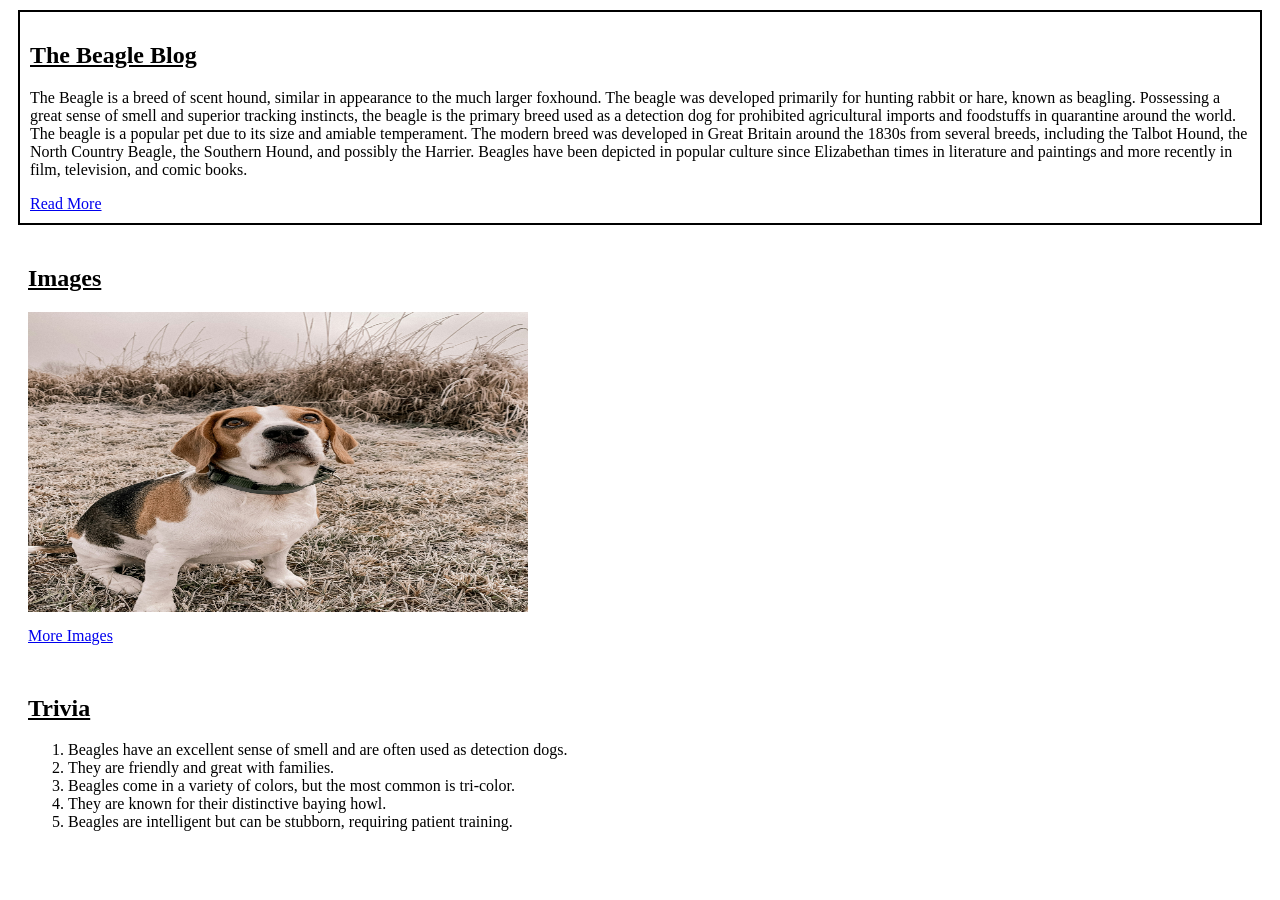
<file: index.html>
<!DOCTYPE html>
<html lang="en">

<head>
    <meta charset="UTF-8">
    <meta name="viewport" content="width=device-width, initial-scale=1.0">
    <title>Beagle</title>
    <link rel="stylesheet" href="styles.css" />
    <link rel="icon" href="favicon.ico">

</head>

<body>
    <section class="top-section">
        <h1><u>The Beagle Blog</u></h1>
        <p>The Beagle is a breed of scent hound, similar in appearance to the much larger foxhound. The beagle was
            developed primarily for hunting rabbit or hare, known as beagling. Possessing a great sense of smell and
            superior tracking instincts, the beagle is the primary breed used as a detection dog for prohibited
            agricultural imports and foodstuffs in quarantine around the world. The beagle is a popular pet due to its
            size and amiable temperament.
            The modern breed was developed in Great Britain around the 1830s from several breeds, including the Talbot
            Hound, the North Country Beagle, the Southern Hound, and possibly the Harrier. Beagles have been depicted in
            popular culture since Elizabethan times in literature and paintings and more recently in film, television,
            and comic books.</p>
        <a href="https://en.wikipedia.org/wiki/Beagle" rel="noopener noreferrer" target="_blank">Read More</a>
    </section>
    <section class="image-section">
        <h1><u>Images</u></h1>
        <img src="Beagle_Dog.jpg" alt="Beagle Dog" />
        <a href="https://www.google.com/search?q=beagle+dog+images&tbm=isch" rel="noopener noreferrer" target="_blank">More Images</a>
    </section>

    <section class="trivia-section">
        <h1><u>Trivia</u></h1>
        <ol>
            <li>Beagles have an excellent sense of smell and are often used as detection dogs.</li>
            <li>They are friendly and great with families.</li>
            <li>Beagles come in a variety of colors, but the most common is tri-color.</li>
            <li>They are known for their distinctive baying howl.</li>
            <li>Beagles are intelligent but can be stubborn, requiring patient training.</li>
        </ol>
    </section>
</body>

</html>
</file>
<file: styles.css>
.top-section{
border: 2px solid black;
margin: 10px;
padding: 10px;
}

.image-section{
margin: 10px;
padding: 10px;
}

.trivia-section{
margin: 10px;
padding: 10px;
}

img{
    width: 500px;
    height: 300px;
    display: block;  
    margin-bottom: 15px; 
}
</file>
